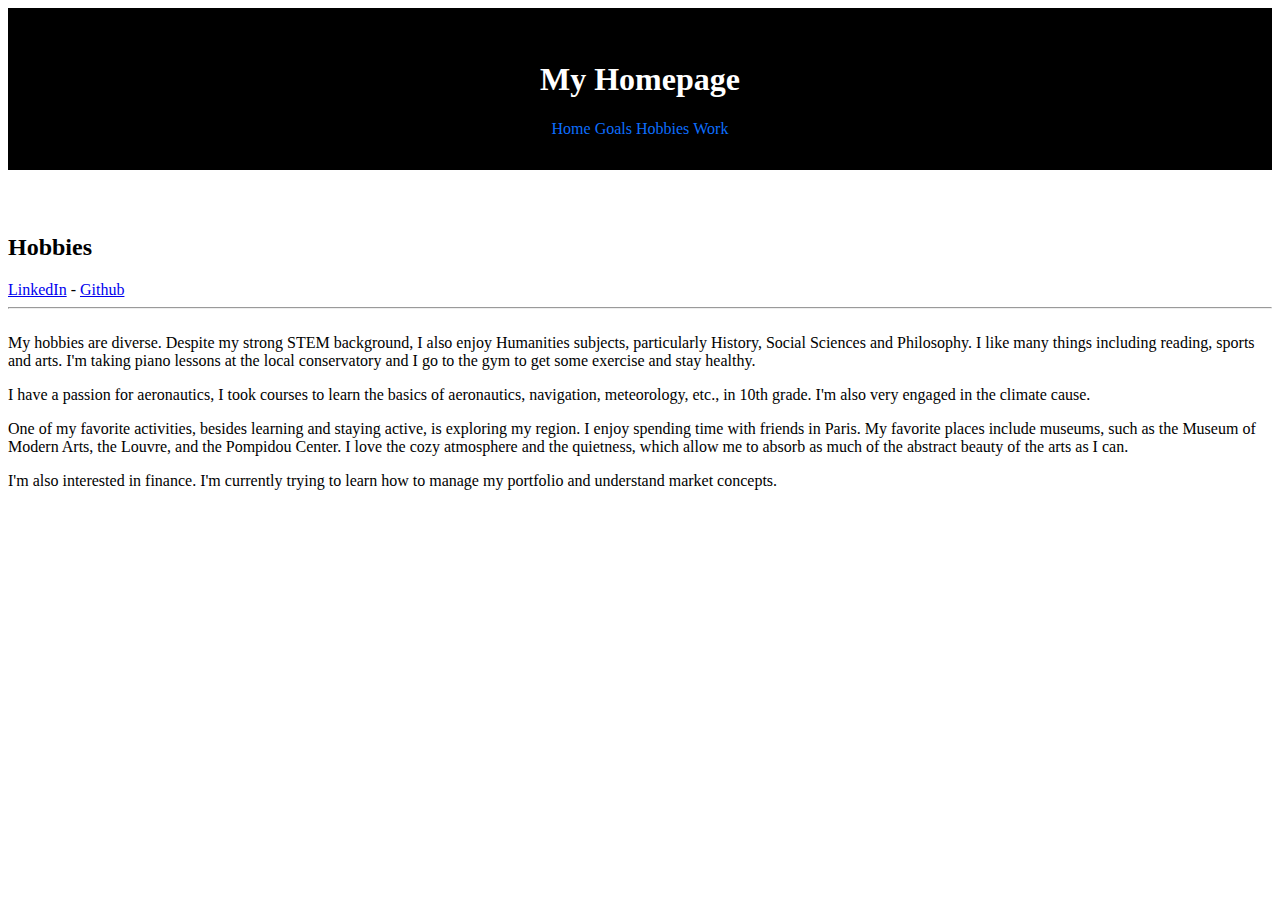
<file: cs50x/pset8/homepage/hobbies.html>
<!DOCTYPE html>

<html lang="en">
    <head>
        <link href="https://cdn.jsdelivr.net/npm/bootstrap@5.3.8/dist/css/bootstrap.min.css" rel="stylesheet" integrity="sha384-sRIl4kxILFvY47J16cr9ZwB07vP4J8+LH7qKQnuqkuIAvNWLzeN8tE5YBujZqJLB" crossorigin="anonymous">
        <script src="https://cdn.jsdelivr.net/npm/bootstrap@5.3.8/dist/js/bootstrap.bundle.min.js" integrity="sha384-FKyoEForCGlyvwx9Hj09JcYn3nv7wiPVlz7YYwJrWVcXK/BmnVDxM+D2scQbITxI" crossorigin="anonymous"></script>
        <link href="styles.css" rel="stylesheet">
        <title>My Hobbies</title>
    </head>
    <body>
        <div class="header">
            <h1>My Homepage</h1>
            <div class="d-flex justify-content-center gap-5">
                <a class="nav-link" href="index.html">Home</a>
                <a class="nav-link" href="goals.html">Goals</a>
                <a class="nav-link" href="hobbies.html">Hobbies</a>
                <a class="nav-link" href="work.html">Work</a>
            </div>
        </div>

        <div class="container">
            <div class="section">
                <h2>
                    Hobbies
                </h2>
                <div class="social-links mb-3">
                    <a href="https://www.linkedin.com/in/alexis-basquin-6b697637b/" target="_blank">LinkedIn</a> -
                    <a href="https://github.com/alexfeyBQ" target="_blank">Github</a>
                </div>
                <hr>
            </div>

            <div class="section">
                <p>
                    My hobbies are diverse. Despite my strong STEM background, I also enjoy Humanities subjects, particularly History, Social Sciences and Philosophy.
                    I like many things including reading, sports and arts. I'm taking piano lessons at the local conservatory and I go to the gym to
                    get some exercise and stay healthy.
                </p>

                <p>
                    I have a passion for aeronautics, I took courses to learn the basics of aeronautics,
                    navigation, meteorology, etc., in 10th grade. I'm also very engaged in the climate cause.
                </p>

                <p>
                    One of my favorite activities, besides learning and staying active, is exploring my region.
                    I enjoy spending time with friends in Paris. My favorite places include museums, such as the Museum of Modern Arts, the Louvre, and the Pompidou Center.
                    I love the cozy atmosphere and the quietness, which allow me to absorb as much of the abstract beauty of the arts as I can.
                </p>

                <p>
                    I'm also interested in finance. I'm currently trying to learn how to manage my portfolio and understand market concepts.
                </p>
            </div>
        </div>
    </body>
</html>
</file>
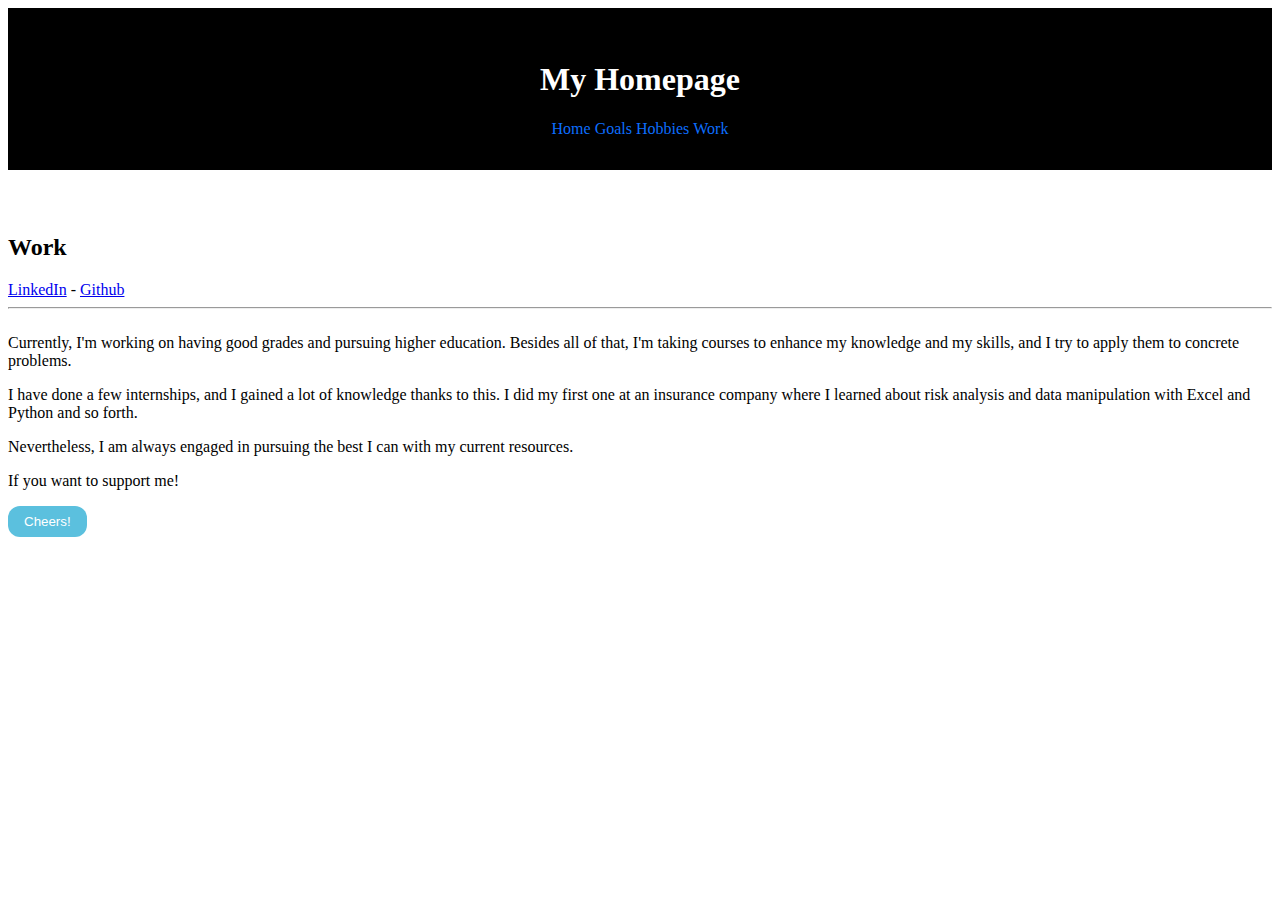
<file: cs50x/pset8/homepage/work.html>
<!DOCTYPE html>

<html lang="en">
    <head>
        <link href="https://cdn.jsdelivr.net/npm/bootstrap@5.3.8/dist/css/bootstrap.min.css" rel="stylesheet" integrity="sha384-sRIl4kxILFvY47J16cr9ZwB07vP4J8+LH7qKQnuqkuIAvNWLzeN8tE5YBujZqJLB" crossorigin="anonymous">
        <script src="https://cdn.jsdelivr.net/npm/bootstrap@5.3.8/dist/js/bootstrap.bundle.min.js" integrity="sha384-FKyoEForCGlyvwx9Hj09JcYn3nv7wiPVlz7YYwJrWVcXK/BmnVDxM+D2scQbITxI" crossorigin="anonymous"></script>
        <link href="styles.css" rel="stylesheet">
        <title>My Work</title>
    </head>
    <script>
        document.addEventListener('DOMContentLoaded', function()
        {
            document.querySelector('#cheer').addEventListener('click', function()
            {
                this.style.backgroundColor = 'Green';
                document.querySelector('.message').innerHTML = 'Thank you!';
            });
        });
    </script>
    <body>
        <div class="header">
            <h1>My Homepage</h1>
            <div class="d-flex justify-content-center gap-5">
                <a class="nav-link" href="index.html">Home</a>
                <a class="nav-link" href="goals.html">Goals</a>
                <a class="nav-link" href="hobbies.html">Hobbies</a>
                <a class="nav-link" href="work.html">Work</a>
            </div>
        </div>

        <div class="container">
            <div class="section">
                <h2>
                    Work
                </h2>
                <div class="social-links mb-3">
                    <a href="https://www.linkedin.com/in/alexis-basquin-6b697637b/" target="_blank">LinkedIn</a> -
                    <a href="https://github.com/alexfeyBQ" target="_blank">Github</a>
                </div>
                <hr>
            </div>

            <div class="section">
                <p>
                    Currently, I'm working on having good grades and pursuing higher education. Besides all of that, I'm taking courses to enhance
                    my knowledge and my skills, and I try to apply them to concrete problems.
                </p>

                <p>
                    I have done a few internships, and I gained a lot of knowledge thanks to this. I did my first one at an insurance
                    company where I learned about risk analysis and data manipulation with Excel and Python and so forth.
                </p>

                <p>
                    Nevertheless, I am always engaged in pursuing the best I can with my current resources.
                </p>

                <p>If you want to support me!</p>

                <button id="cheer" class="cheer">Cheers!</button>

                <p class="message"></p>
            </div>
        </div>
    </body>
</html>
</file>
<file: cs50x/pset8/homepage/styles.css>
.header
{
    background-color: #000000;
    color: #fff;
    margin-bottom: 4rem;
    padding: 2rem 1rem;
    text-align: center;
    text-decoration: none;
}

.header .nav-link {
    font-weight: 500;
    color: #0d6efd; /* White */
    text-decoration: none;
}

.header .nav-link:hover {
    font-weight: 500;
    color: #ffffff; /* Blue */
    text-decoration: none;
}

.section {
    margin-top: 25px;
    margin-bottom: 25px;
}

.logo
{
    width: auto;
    height: 100px;
    display: block;
    margin: 0 auto;
}

.illustration
{
    width: 450px;
    height: auto;
    display: block;
    margin: 0 auto;
}

.cheer
{
    background-color: #5bc0de;
    color: white;
    border: none;
    border-radius: 12px;
    padding: 8px 16px; 
}
</file>
